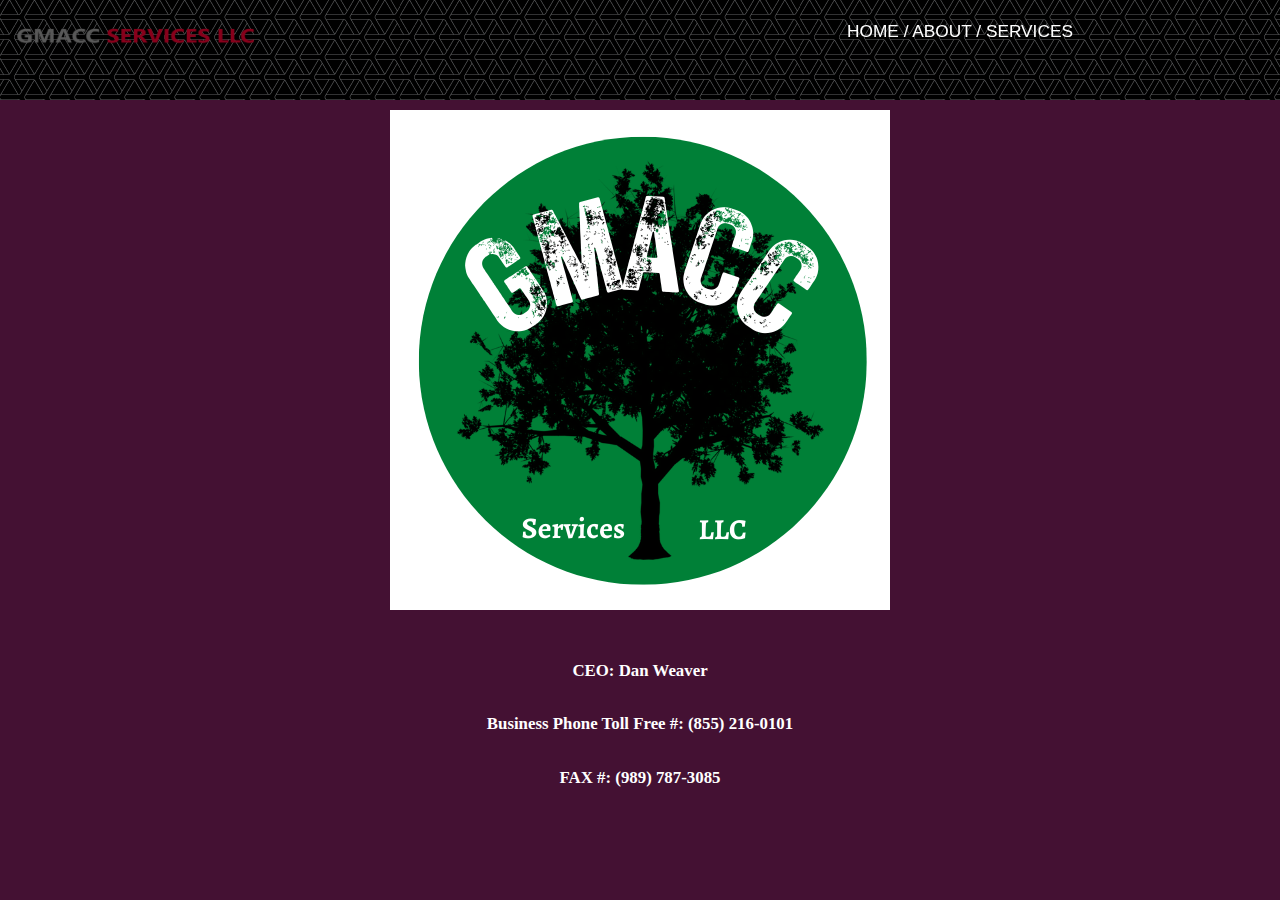
<file: about.html>
<!DOCTYPE html>
<html lang="en">

<head>
    <meta charset="UTF-8">
    <meta http-equiv="X-UA-Compatible" content="IE=edge">
    <meta name="viewport" content="width=device-width, initial-scale=1.0">
    <link rel="stylesheet" type="text/css" href="main.css" />
    <link
        href="https://fonts.googleapis.com/css2?family=Inconsolata:wght@200&family=Roboto:ital,wght@0,100;0,300;0,400;0,500;0,700;0,900;1,100;1,300;1,400;1,500;1,700;1,900&family=Source+Sans+Pro:ital,wght@0,200;0,300;0,400;0,600;0,700;1,200;1,300;1,400;1,600;1,700&display=swap"
        rel="stylesheet">

    <title>GMACC Services LLC</title>
</head>

<body>

    <div class="header">
        <img src="Logo-words5.png" alt="GMACC SERVICES LLC" width="216" height="37" class="logo-words" />
        <div class="nav">
           <a href="index.html">HOME</a> / <a href="about.html">ABOUT</a> / <a href="services.html">SERVICES</a>
        </div>
    </div>
        <div class="wrapper">
        <img class="logo" src="Logo1.png" alt="GMACC Services LLC Logo" />

        <h3></h3>  
        <h3>CEO: Dan Weaver</h3> 
        <h3>Business Phone Toll Free #: (855) 216-0101</h3>
        <h3>FAX #: (989) 787-3085</h3>

    </body>

    </html>
</file>
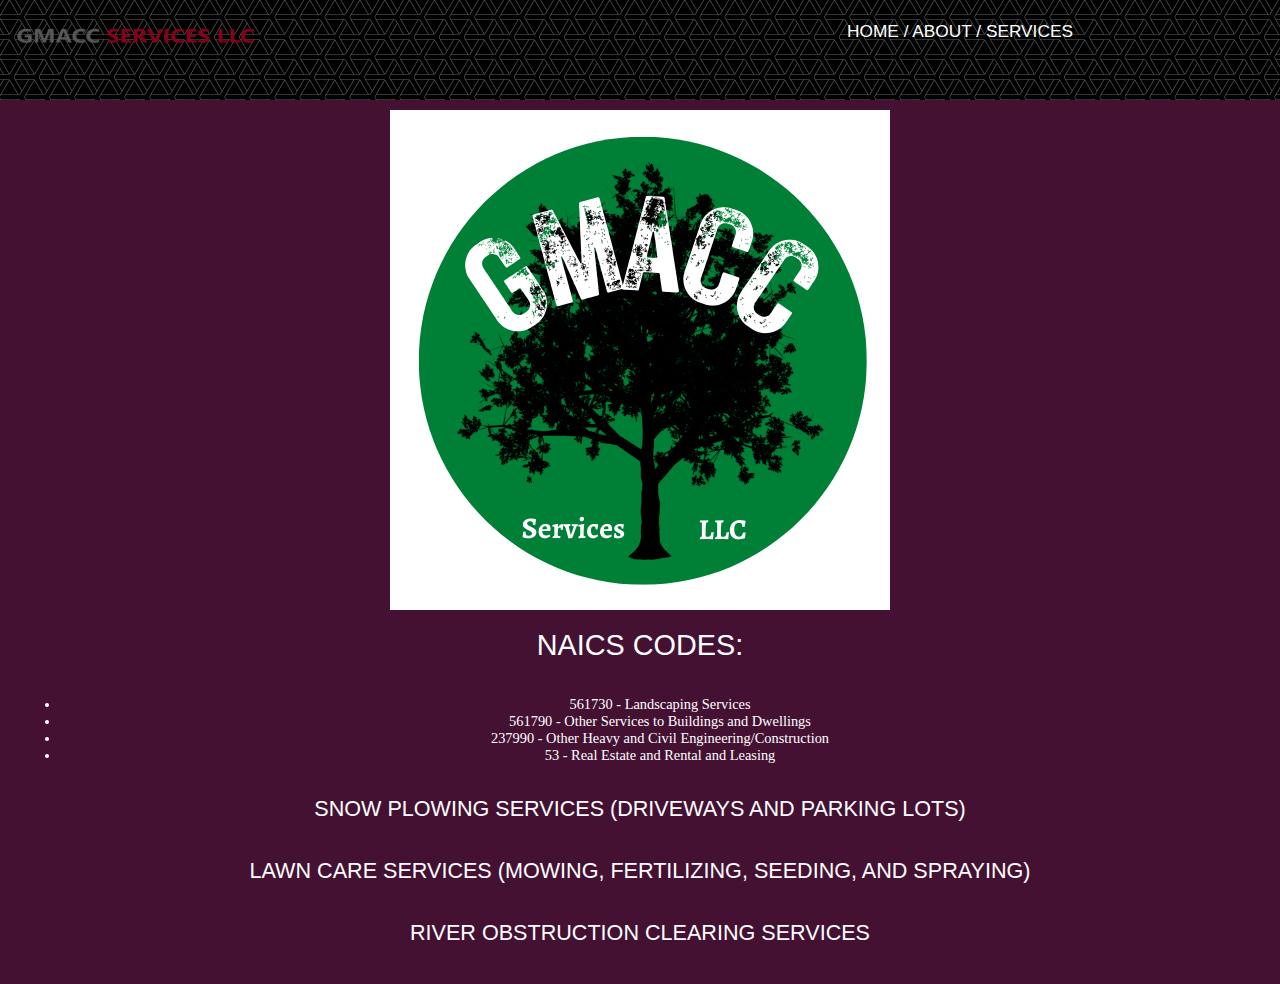
<file: services.html>
<!DOCTYPE html>
<html lang="en">

<head>
    <meta charset="UTF-8">
    <meta http-equiv="X-UA-Compatible" content="IE=edge">
    <meta name="viewport" content="width=device-width, initial-scale=1.0">
    <link rel="stylesheet" type="text/css" href="main.css" />
    <link
        href="https://fonts.googleapis.com/css2?family=Inconsolata:wght@200&family=Roboto:ital,wght@0,100;0,300;0,400;0,500;0,700;0,900;1,100;1,300;1,400;1,500;1,700;1,900&family=Source+Sans+Pro:ital,wght@0,200;0,300;0,400;0,600;0,700;1,200;1,300;1,400;1,600;1,700&display=swap"
        rel="stylesheet">

    <title>GMACC Services LLC</title>
</head>

<body>
    
    <div class="header">
        <img src="Logo-words5.png" alt="GMACC SERVICES LLC" width="216" height="37" class="logo-words" />
        <div class="nav">
            <a href="index.html">HOME</a> / <a href="about.html">ABOUT</a> / <a href="services.html">SERVICES</a>
        </div>
    </div>

    <div class="wrapper">
        <img class="logo" src="Logo1.png" alt="GMACC Services LLC Logo" />

        <h1>NAICS CODES:</h1>
        <ul>
            <li>561730 - Landscaping Services</li>
            <li>561790 - Other Services to Buildings and Dwellings</li>
            <li>237990 - Other Heavy and Civil Engineering/Construction</li>
            <li>53 - Real Estate and Rental and Leasing</li>
        </ul>
    
       <h2>Snow Plowing Services (driveways and parking lots)</h2>
       <h2>Lawn care services (mowing, fertilizing, seeding, and spraying)</h2>
        <h2>River obstruction clearing Services</h2>
    

</body>

</html>
</file>
<file: main.css>
body {
    color: #ffffff;
    background: #413;
    font-size: 90%;
    margin: 0px;
    text-align: center;
}

a {
    color: white;
    text-decoration: none;
}

a:hover {
    color: brown;
}

.header {
    background-image: url("bg-header3.png");
    padding: 0px 0px 0px 0px;
    position: fixed;
    z-index: 50;
    width: 100%;
    height: 100px;
    top: 0px;
    display: grid;
    grid-template-columns: repeat(auto-fit, minmax(200px, 1fr));
    align-items: center;
}

.nav {
    float: right;
    font-family: QuicksandBook, Helvetica, Arial, sans-serif;
    padding: 20px 20px 100px 20px;
    font-size: larger;
}

.logo-words {
    padding: 10px;
    margin-bottom: 0px;
    height: auto;
    width: 350px;
}

.wrapper {
   margin: 20px;
    display: grid;
    grid-template-columns: repeat (auto-fit, minmax(240px 1fr));
}

.logo {
    width: 50%;
    max-width: 500px;
    height: auto;
    display: block;
    margin-left: auto;
    margin-right: auto;
    padding-top: 90px;
}

.disabled {
    pointer-events: none;
}

h1,h2 {
    font-family: Arial, Helvetica, sans-serif;
    font-weight: normal;
    text-transform: uppercase;
}

.certifications {
    border-top: 1px solid #807c72;
    padding: 40px;
    margin: 20px;
}

.certifications p {
    border-bottom: 1px solid #fff;
    padding: 5px 0px 15px 0px;
    font-size: 80%;
}

.footer {
    clear: both;
    background: rgba(0, 0, 0, 0.2);
    width: 100%;
    padding: 5px 10px;
}

.footer p {
    font-family: Arial, Helvetica, sans-serif;
    font-size: 100%;
    text-align: center;
}

.footer a {
    color: white;
}

.footer a:hover {
    color: brown;
}

/* For mobile phones: */
[class*="col-"] {
    width: 100%;
  }
  
  @media only screen and (min-width: 768px) {
    /* For desktop: */
    .col-1 {width: 8.33%;}
    .col-2 {width: 16.66%;}
    .col-3 {width: 25%;}
    .col-4 {width: 33.33%;}
    .col-5 {width: 41.66%;}
    .col-6 {width: 50%;}
    .col-7 {width: 58.33%;}
    .col-8 {width: 66.66%;}
    .col-9 {width: 75%;}
    .col-10 {width: 83.33%;}
    .col-11 {width: 91.66%;}
    .col-12 {width: 100%;}
  }
</file>
